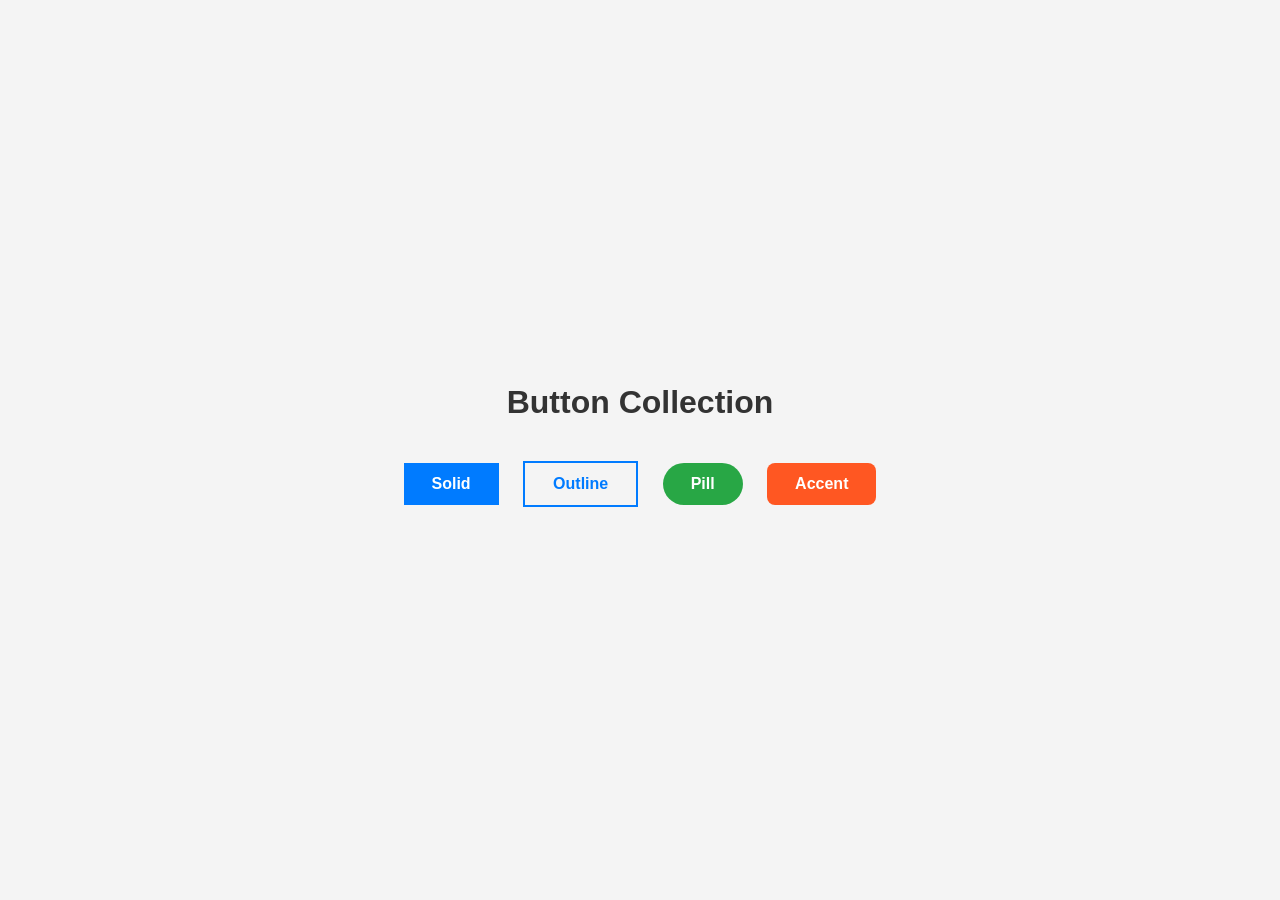
<file: projects/Buttons/index.html>
<!DOCTYPE html>
<html lang="en">
<head>
    <meta charset="UTF-8">
    <meta name="viewport" content="width=device-width, initial-scale=1.0">
    <title>Button Collection</title>
    <link rel="stylesheet" href="style.css">
</head>
<body>

    <div class="container">
        <h1>Button Collection</h1>

        <button class="btn solid">Solid</button>
        <button class="btn outline">Outline</button>
        <button class="btn pill">Pill</button>
        <button class="btn accent">Accent</button>
    </div>

</body>
</html>
</file>
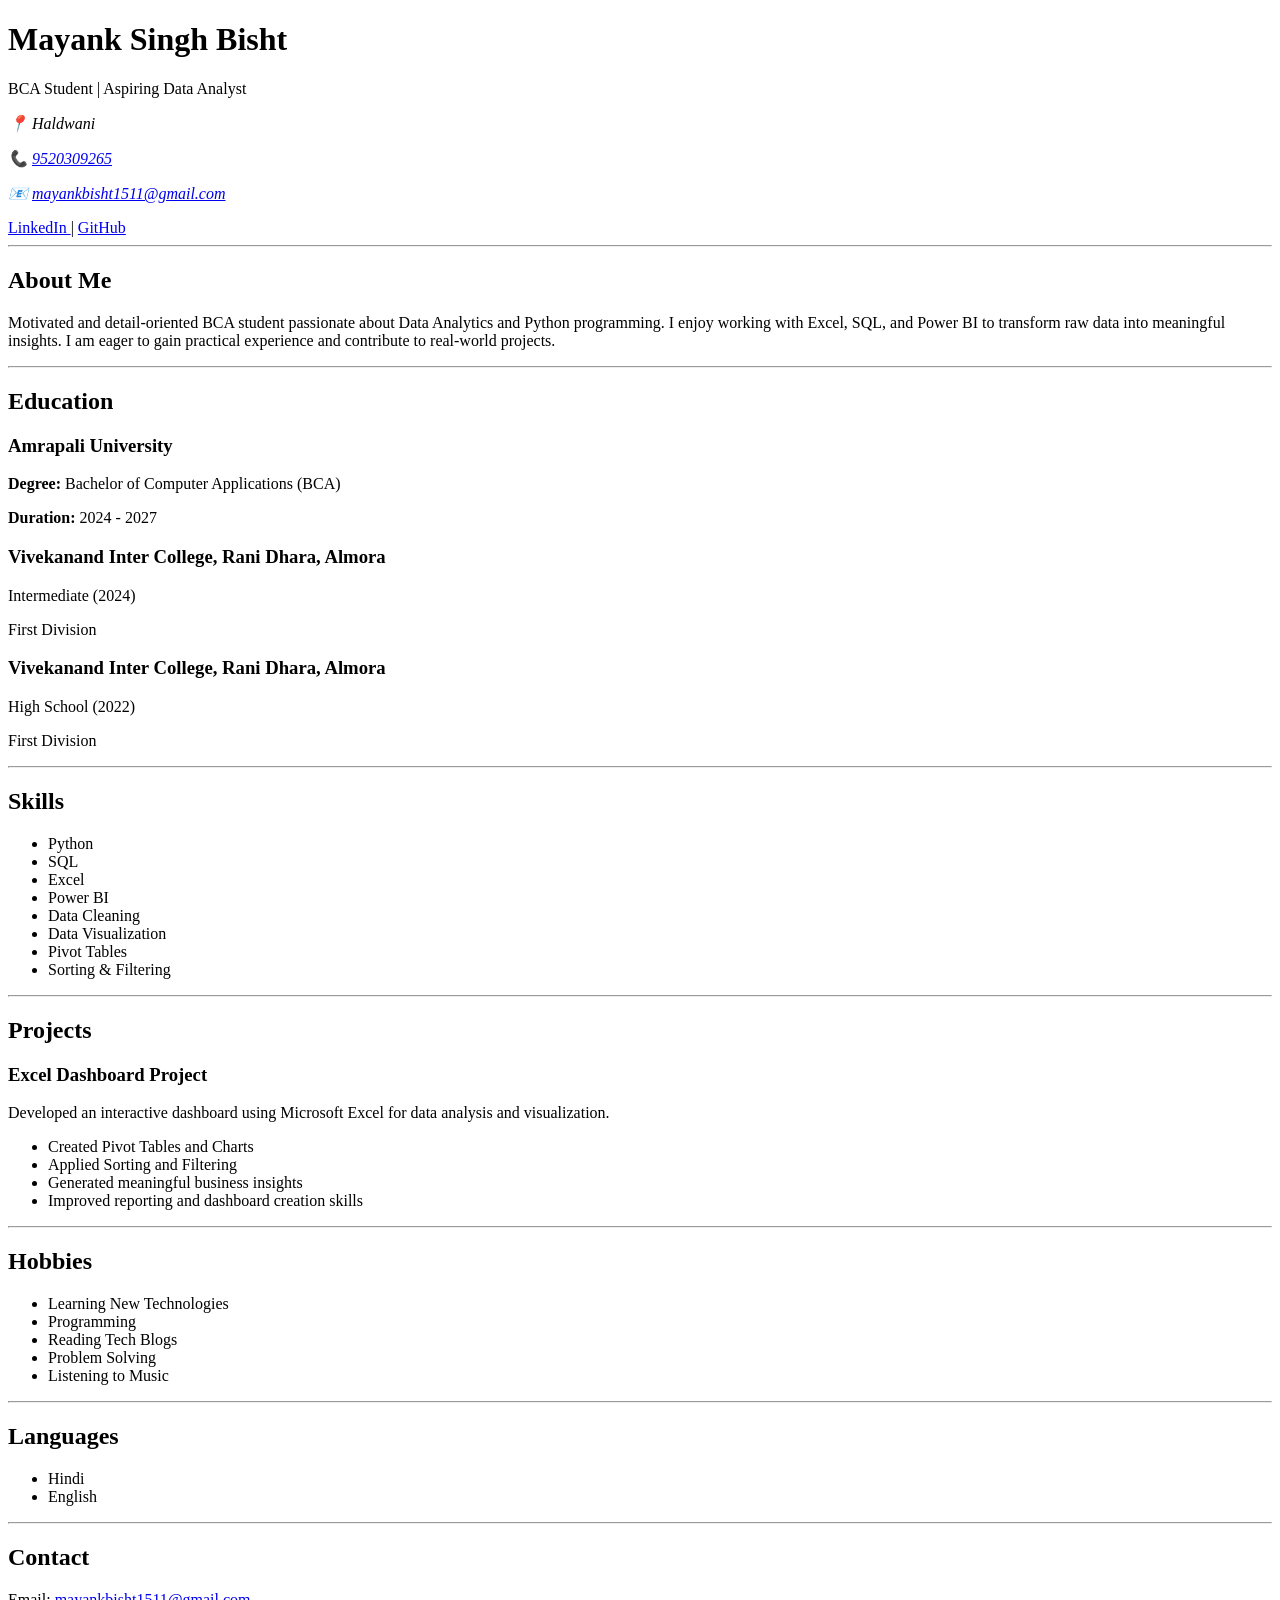
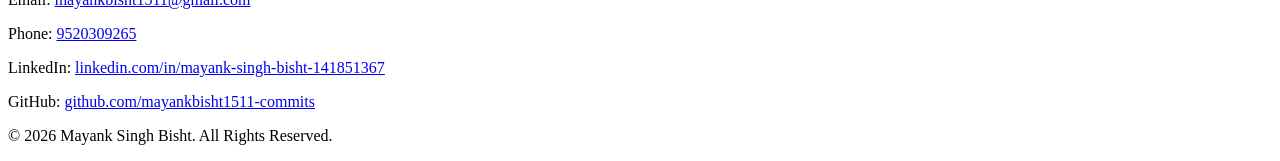
<file: resume.html>
<!DOCTYPE html>
<html lang="en">
<head>
    <meta charset="UTF-8">
    <meta name="viewport" content="width=device-width, initial-scale=1.0">
    <title>Mayank Singh Bisht - Resume</title>
</head>

<body>

    <header>
        <h1>Mayank Singh Bisht</h1>
        <p>BCA Student | Aspiring Data Analyst</p>

        <address>
            <p>📍 Haldwani</p>
            <p>📞 <a href="tel:9520309265">9520309265</a></p>
            <p>📧 <a href="mailto:mayankbisht1511@gmail.com">mayankbisht1511@gmail.com</a></p>
        </address>

        <nav>
            <a href="https://www.linkedin.com/in/mayank-singh-bisht-141851367" target="_blank">
                LinkedIn
            </a>
            |
            <a href="https://github.com/mayankbisht1511-commits" target="_blank">
                GitHub
            </a>
        </nav>
    </header>

    <hr>

    <main>

        <section>
            <h2>About Me</h2>
            <p>
                Motivated and detail-oriented BCA student passionate about
                Data Analytics and Python programming. I enjoy working with
                Excel, SQL, and Power BI to transform raw data into meaningful
                insights. I am eager to gain practical experience and contribute
                to real-world projects.
            </p>
        </section>

        <hr>

        <section>
            <h2>Education</h2>

            <article>
                <h3>Amrapali University</h3>
                <p><strong>Degree:</strong> Bachelor of Computer Applications (BCA)</p>
                <p><strong>Duration:</strong> 2024 - 2027</p>
            </article>

            <article>
                <h3>Vivekanand Inter College, Rani Dhara, Almora</h3>
                <p>Intermediate (2024)</p>
                <p>First Division</p>
            </article>

            <article>
                <h3>Vivekanand Inter College, Rani Dhara, Almora</h3>
                <p>High School (2022)</p>
                <p>First Division</p>
            </article>

        </section>

        <hr>

        <section>
            <h2>Skills</h2>

            <ul>
                <li>Python</li>
                <li>SQL</li>
                <li>Excel</li>
                <li>Power BI</li>
                <li>Data Cleaning</li>
                <li>Data Visualization</li>
                <li>Pivot Tables</li>
                <li>Sorting & Filtering</li>
            </ul>

        </section>

        <hr>

        <section>

            <h2>Projects</h2>

            <article>
                <h3>Excel Dashboard Project</h3>

                <p>
                    Developed an interactive dashboard using Microsoft Excel for
                    data analysis and visualization.
                </p>

                <ul>
                    <li>Created Pivot Tables and Charts</li>
                    <li>Applied Sorting and Filtering</li>
                    <li>Generated meaningful business insights</li>
                    <li>Improved reporting and dashboard creation skills</li>
                </ul>

            </article>

        </section>

        <hr>

        <section>

            <h2>Hobbies</h2>

            <ul>
                <li>Learning New Technologies</li>
                <li>Programming</li>
                <li>Reading Tech Blogs</li>
                <li>Problem Solving</li>
                <li>Listening to Music</li>
            </ul>

        </section>

        <hr>

        <aside>

            <h2>Languages</h2>

            <ul>
                <li>Hindi</li>
                <li>English</li>
            </ul>

        </aside>

    </main>

    <hr>

    <footer>

        <section>

            <h2>Contact</h2>

            <p>Email:
                <a href="mailto:mayankbisht1511@gmail.com">
                    mayankbisht1511@gmail.com
                </a>
            </p>

            <p>Phone:
                <a href="tel:9520309265">
                    9520309265
                </a>
            </p>

            <p>
                LinkedIn:
                <a href="https://www.linkedin.com/in/mayank-singh-bisht-141851367" target="_blank">
                    linkedin.com/in/mayank-singh-bisht-141851367
                </a>
            </p>

            <p>
                GitHub:
                <a href="https://github.com/mayankbisht1511-commits" target="_blank">
                    github.com/mayankbisht1511-commits
                </a>
            </p>

        </section>

        <p>&copy; 2026 Mayank Singh Bisht. All Rights Reserved.</p>

    </footer>

</body>
</html>
</file>
<file: projects/Buttons/style.css>
/* Reset */
*{
    margin:0;
    padding:0;
    box-sizing:border-box;
    font-family:Arial, Helvetica, sans-serif;
}

body{
    background:#f4f4f4;
    display:flex;
    justify-content:center;
    align-items:center;
    height:100vh;
}

.container{
    text-align:center;
}

h1{
    margin-bottom:30px;
    color:#333;
}

/* Common Button Style */
.btn{
    padding:12px 28px;
    margin:10px;
    font-size:16px;
    font-weight:bold;
    border:none;
    cursor:pointer;
    transition:0.3s ease;
}

/* Solid Button */
.solid{
    background:#007bff;
    color:white;
}

.solid:hover{
    background:#0056b3;
}

/* Outline Button */
.outline{
    background:transparent;
    color:#007bff;
    border:2px solid #007bff;
}

.outline:hover{
    background:#007bff;
    color:white;
}

/* Pill Button */
.pill{
    background:#28a745;
    color:white;
    border-radius:50px;
}

.pill:hover{
    transform:scale(1.1);
    background:#218838;
}

/* Accent Button */
.accent{
    background:#ff5722;
    color:white;
    border-radius:8px;
}

.accent:hover{
    transform:translateY(-5px);
    box-shadow:0 8px 15px rgba(0,0,0,0.3);
}
</file>
